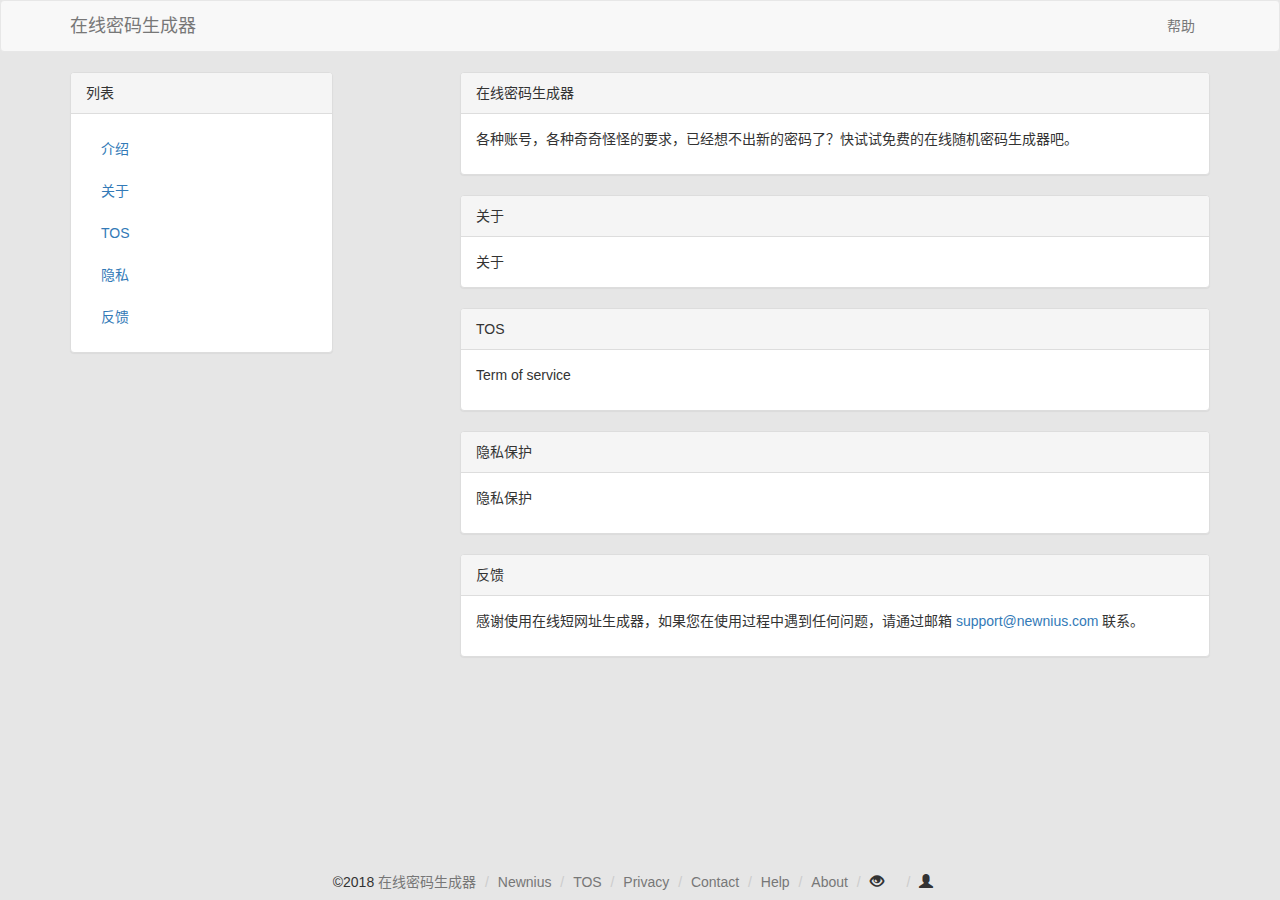
<file: help.html>
<!DOCTYPE html>
<html lang="zh-CN">
<head>
	<meta charset="utf-8"/>
	<meta http-equiv="X-UA-Compatible" content="IE=edge"/>
	<meta name="viewport" content="width=device-width, initial-scale=1"/>
	<meta name="keywords" content="免费,在线,随机,密码生成器"/>
	<meta name="description" content="各种账号，各种奇奇怪怪的要求，已经想不出新的密码了？快试试免费的在线随机密码生成器吧。"/>
	<meta name="author" content="Newnius"/>
	<link rel="icon" href="favicon.ico"/>
	<link href="https://cdn.jsdelivr.net/npm/bootstrap@3.3.7/dist/css/bootstrap.min.css" rel="stylesheet"/>
	<link href="css/style.css" rel="stylesheet"/>
	<title>帮助中心 | 在线密码生成器</title>
</head>
<body>
<div class="wrapper">
	<header id="header" class="navbar navbar-default">
		<div class="container">
			<div class="navbar-header">
				<button type="button" class="navbar-toggle collapsed" data-toggle="collapse"
				        data-target="#bs-example-navbar-collapse-1" aria-expanded="false">
					<span class="sr-only">Toggle navigation</span>
					<span class="icon-bar"></span>
					<span class="icon-bar"></span>
					<span class="icon-bar"></span>
				</button>
				<a class="navbar-brand" href="/">在线密码生成器</a>
			</div>
			<div class="collapse navbar-collapse" id="bs-example-navbar-collapse-1">
				<ul class="nav navbar-nav navbar-right">
					<li><a href="help.html">帮助</a></li>
				</ul>
			</div><!-- /.navbar-collapse -->
		</div><!-- /.container -->
	</header>
	<div class="container">
		<div class="row">
			<div class="col-sm-4 col-md-3 hidden-xs">
				<div id="help-nav" class="panel panel-default">
					<div class="panel-heading">列表</div>
					<ul class="nav nav-pills nav-stacked panel-body">
						<li role="presentation">
							<a href="#introduction">介绍</a>
						</li>
						<li role="presentation">
							<a href="#about">关于</a>
						</li>
						<li role="presentation">
							<a href="#TOS">TOS</a>
						</li>
						<li role="presentation">
							<a href="#privacy">隐私</a>
						</li>
						<li role="presentation">
							<a href="#feedback">反馈</a>
						</li>
					</ul>
				</div>
			</div>
			<div class="col-xs-12 col-sm-8 col-md-8 col-md-offset-1 ">
				<div id="introduction" class="panel panel-default">
					<div class="panel-heading">在线密码生成器</div>
					<div class="panel-body">
						<p>各种账号，各种奇奇怪怪的要求，已经想不出新的密码了？快试试免费的在线随机密码生成器吧。</p>
					</div>
				</div>
				<div id="about" class="panel panel-default">
					<div class="panel-heading">关于</div>
					<div class="panel-body">
						关于
					</div>
				</div>
				<div id="TOS" class="panel panel-default">
					<div class="panel-heading">TOS</div>
					<div class="panel-body">
						<p>Term of service</p>
					</div>
				</div>
				<div id="privacy" class="panel panel-default">
					<div class="panel-heading">隐私保护</div>
					<div class="panel-body">
						<p>隐私保护</p>
					</div>
				</div>
				<div id="feedback" class="panel panel-default">
					<div class="panel-heading">反馈</div>
					<div class="panel-body">
						<p>感谢使用在线短网址生成器，如果您在使用过程中遇到任何问题，请通过邮箱
							<a href="mailto:support@newnius.com?subject=From EasyPwd">support@newnius.com</a>
							联系。
						</p>
					</div>
				</div>

			</div>
		</div>
	</div> <!-- /container -->
	<!--This div exists to avoid footer from covering main body-->
	<div class="push"></div>
</div>
<footer class="container">
	<div class="footer">
		<ul class="breadcrumb">
			<li>&copy;2018&nbsp;<a href="https://easypwd.newnius.com">在线密码生成器</a></li>
			<li><a href="https://blog.newnius.com" target="_blank">Newnius</a></li>
			<li><a href="help.html#">TOS</a></li>
			<li><a href="help.html#privacy">Privacy</a></li>
			<li><a href="help.html#feedback">Contact</a></li>
			<li><a href="help.html">Help</a></li>
			<li><a href="help.html#about">About</a></li>
			<li><i class="glyphicon glyphicon-eye-open" aria-hidden="true">&nbsp;<span class="cr_count_site_pv"></span></i></li>
			<li><i class="glyphicon glyphicon-user" aria-hidden="true">&nbsp;<span class="cr_count_site_uv"></span></i></li>
		</ul>
	</div>
</footer>
<script src="https://cdn.jsdelivr.net/npm/jquery@3.3.1/dist/jquery.min.js"></script>
<script src="https://cdn.jsdelivr.net/npm/bootstrap@3.3.7/dist/js/bootstrap.min.js"></script>
<script async src="js/ea.js"></script>
</body>
</html>
</file>
<file: css/style.css>
#main {
	max-width: 320px;
	margin: 0 auto;
	font-size: 16px;
}

#tips {
	max-width: 640px;
	margin: 0 auto;
}

/* make sticky footer  */
body, html {
	height: 100%;
	background-color: #e6e6e6;
}

footer, .push {
	height: 36px;
}

footer, footer .ul, footer .breadcrumb {
	margin-bottom: 0;
	background-color: transparent;
	text-align: center;
}

footer a:link, footer a:visited {
	text-decoration: none;
	color: #777;
}

footer a:hover {
	text-decoration: underline;
	color: #000000;
}

.wrapper {
	min-height: 100%;
	margin: 0 auto -36px; /* the bottom margin is the negative value of the footer's height */
}
/* end */
</file>
